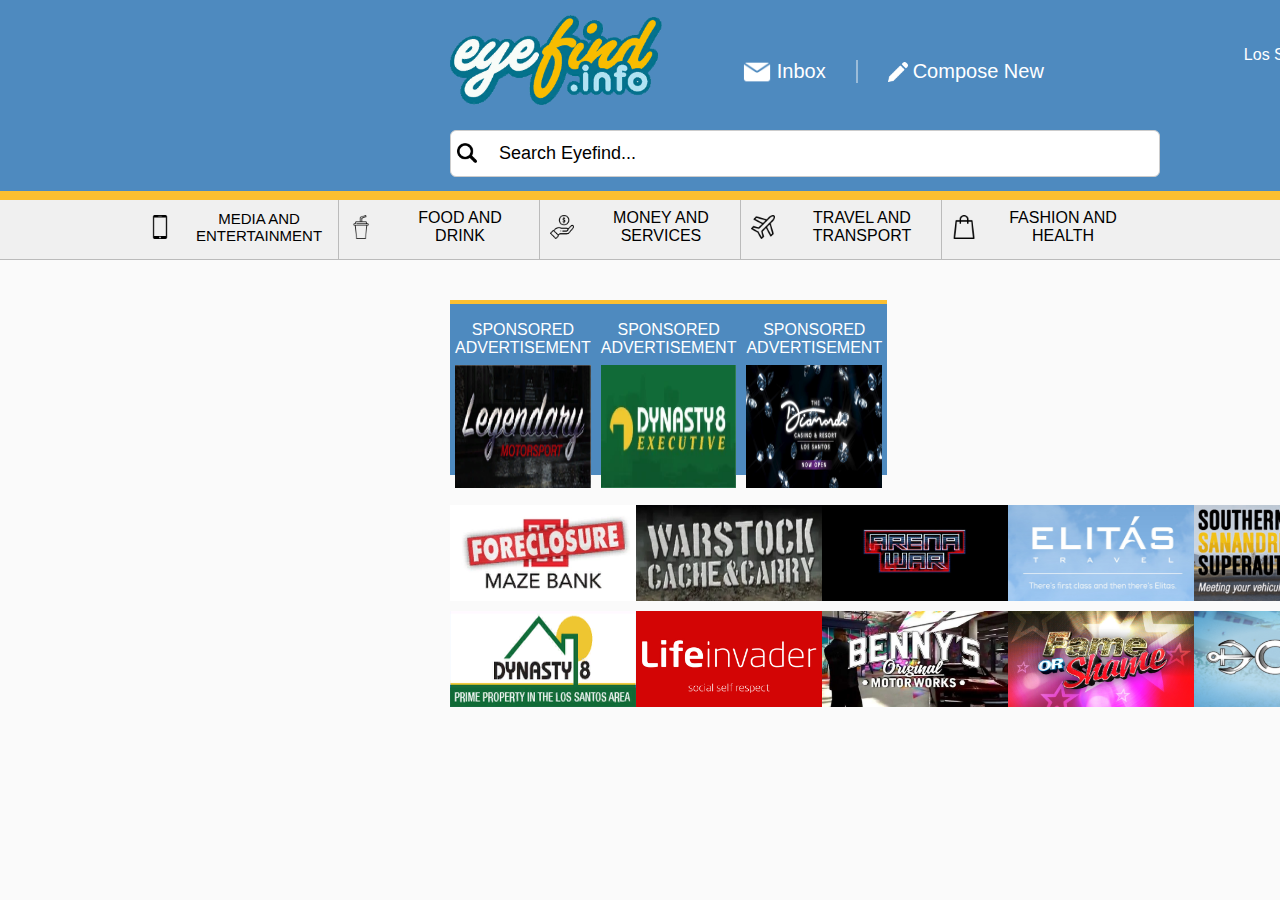
<file: index.html>
<!DOCTYPE html>
<html lang="en">

<head>
  <meta charset="UTF-8">
  <meta http-equiv="X-UA-Compatible" content="IE=edge">
  <meta name="viewport" content="width=device-width, initial-scale=1.0">
  <title>EyeFind.info</title>
  <link rel="stylesheet" href="style.css">
  <style>

  </style>

</head>

<body>
  <div class="top-section">
    <div class="logo-and-buttons">
      <a href="index.html">
        <img style="padding-top: 10px;" class="logo" src="eyefind_logo.png" alt="Logo">
      </a>
      <div class="top-buttons">
        <div class="inbox-button">
          <img class="inbox-icon" style="padding-left:80px;" src="icons/inbox_icon.png" alt="Inbox Icon">
          <a style="color:white; font-size: 20px; padding-right:30px; border-right: 2px solid #9bbcd9;"
            href="inbox.html">Inbox</a>
        </div>
        <div class="compose-button">
          <img class="compose-icon" style="padding-left:30px;" src="icons/compose_icon.png" alt="Compose Icon">
          <a style="color:white; font-size: 20px;" href="compose.html">Compose New</a>
        </div>
      </div>
      <div class="weather-info">
        <p class="location">Los Santos</p>
        <p class="temperature">25°C</p>
      </div>
      <div class="weather-icon">
        <img src="clear-sky.png" alt="Weather Icon">
      </div>
    </div>
    <div class="search-bar-container">
      <div class="search-icon">
        <img src="icons/search_icon.png" alt="Search Icon">
      </div>
      <input class="search-bar" type="text" placeholder="Search Eyefind...">
    </div>


  </div>

  </div>
  <ul>
    <li>
      <img class="icon" src="icons/media and entertainment.png" alt="Icon">
      <a style="font-size: 15px;" href="media_and_entertainment.html">MEDIA AND ENTERTAINMENT</a>
    </li>
    <li>
      <img class="icon" src="icons/food and drink.png" alt="Icon">
      <a href="food_and_drink.html.html">FOOD AND DRINK</a>
    </li>
    <li>
      <img class="icon" src="icons/money and services.png" alt="Icon">
      <a href="money_and_services.html">MONEY AND SERVICES</a>
    </li>
    <li>
      <img class="icon" src="icons/travel amd transport.png" alt="Icon">
      <a href="travel_and_transport.html">TRAVEL AND TRANSPORT</a>
    </li>
    <li style="border-right: 0px solid #bbb">
      <img class="icon" src="icons/fashion and health.png" alt="Icon">
      <a href="fashion_and_health.html">FASHION AND HEALTH</a>
    </li>
  </ul>

  <main>
    <div class="container">
      <a style="text-decoration: none;" href="#legendary_motorsport">
        <p style="color: white;">SPONSORED ADVERTISEMENT</p>
        <img style="width:300px; height:123px;" class="sponsored" src="sponsored/legendarymotorsport-net.png" alt="Ad1">
      </a>
    </div>
    <div class="container">
      <a style="text-decoration: none;" href="#dynasty8executive">
        <p style="color: white;">SPONSORED ADVERTISEMENT</p>
        <img style="width:300px; height:123px;" class="sponsored" src="sponsored/Dynasty8Executive-GTAO.png" alt="Ad2">
      </a>
    </div>
    <div class="container">
      <a style="text-decoration: none;" href="#thediamondcasino">
        <p style="color: white;">SPONSORED ADVERTISEMENT</p>
        <img style="width:300px; height:123px;" class="sponsored" src="sponsored/diamondcasino.png" alt="Ad3">
      </a>
    </div>
  </main>

  <!-- Clickable images - 2 rows and 5 columns -->
  <div class="grid">
    <!-- Row 1 -->
    <a href="#Maze-Bank-Foreclosure"><img src="recomendations/mazebank.png" alt="Maze Bank Foreclosure"></a>
    <a href="#Warstock-Cache-Carry"><img src="recomendations/warstock.png" alt="Warstock Cache & Carry"></a>
    <a href="#Arena-War"><img src="recomendations/arenawar.png" alt="Arena War"></a>
    <a href="#Elitas-Travel"><img src="recomendations/elitas.png" alt="Elitas Travel"></a>
    <a href="#Southern-SanAndreas"><img src="recomendations/ssasa.png" alt="Southern SanAndreas Superautos"></a>
  </div>
  <div class="grid" style="padding-top:10px">
    <!-- Row 2 -->
    <a href="#Dynasty-8-Properties"><img src="recomendations/dynasty8.png" alt="Dynasty8"></a>
    <a href="https://www.facebook.com"><img src="recomendations/lifeinvader.png" alt="Life Invader"></a>
    <a href="#image8"><img src="recomendations/benny.png" alt="Benny's Original Motorworks"></a>
    <a href="#image9"><img src="recomendations/fameorshame.png" alt="Fame or Shame"></a>
    <a href="#image10"><img src="recomendations/docktease.png" alt="Dock Tease"></a>
  </div>

</body>

</html>
</file>
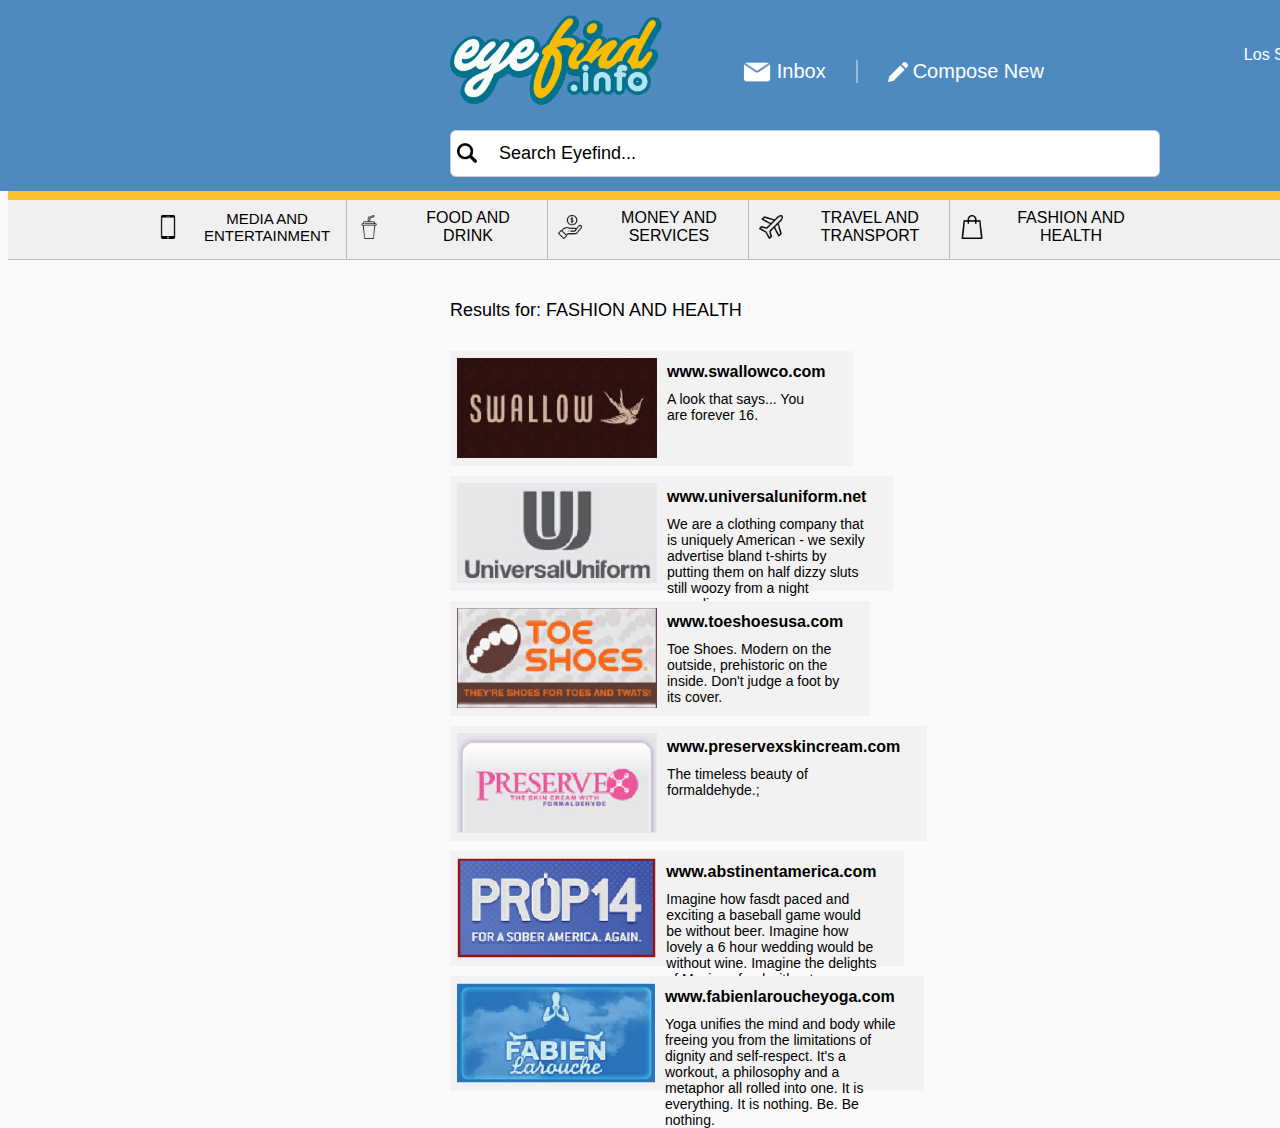
<file: fashion_and_health.html>
<!DOCTYPE html>
<html lang="en">

<head>
  <meta charset="UTF-8">
  <meta http-equiv="X-UA-Compatible" content="IE=edge">
  <meta name="viewport" content="width=device-width, initial-scale=1.0">
  <title>EyeFind.info - Food And Drink</title>
  <link rel="stylesheet" href="style1.css">
  <style>

  </style>

</head>

<body>
  <div class="top-section">
    <div class="logo-and-buttons">
      <a href="index.html">
        <img style="padding-top: 10px;" class="logo" src="eyefind_logo.png" alt="Logo">
      </a>
      <div class="top-buttons">
        <div class="inbox-button">
          <img class="inbox-icon" style="padding-left:80px;" src="icons/inbox_icon.png" alt="Inbox Icon">
          <a style="color:white; font-size: 20px; padding-right:30px; border-right: 2px solid #9bbcd9;"
            href="inbox.html">Inbox</a>
        </div>
        <div class="compose-button">
          <img class="compose-icon" style="padding-left:30px;" src="icons/compose_icon.png" alt="Compose Icon">
          <a style="color:white; font-size: 20px;" href="compose.html">Compose New</a>
        </div>
      </div>
      <div class="weather-info">
        <p class="location">Los Santos</p>
        <p class="temperature">25°C</p>
      </div>
      <div class="weather-icon">
        <img src="clear-sky.png" alt="Weather Icon">
      </div>
    </div>
    <div class="search-bar-container">
      <div class="search-icon">
        <img src="icons/search_icon.png" alt="Search Icon">
      </div>
      <input class="search-bar" type="text" placeholder="Search Eyefind...">
    </div>
  </div>

  </div>
  <ul style="margin-left:8px;">
    <li>
      <img class="icon" src="icons/media and entertainment.png" alt="Icon">
      <a style="font-size: 15px;" href="media_and_entertainment.html">MEDIA AND ENTERTAINMENT</a>
    </li>
    <li>
      <img class="icon" src="icons/food and drink.png" alt="Icon">
      <a href="food_and_drink.html">FOOD AND DRINK</a>
    </li>
    <li>
      <img class="icon" src="icons/money and services.png" alt="Icon">
      <a href="money_and_services.html">MONEY AND SERVICES</a>
    </li>
    <li>
      <img class="icon" src="icons/travel and transport.png" alt="Icon">
      <a href="travel_and_transport.html">TRAVEL AND TRANSPORT</a>
    </li>
    <li style="border-right: 0px solid #bbb">
      <img class="icon" src="icons/fashion and health.png" alt="Icon">
      <a href="fashion_and_health.html">FASHION AND HEALTH</a>
    </li>
  </ul>
  <main>
    <result>Results for: FASHION AND HEALTH</result>
    <!-- First container with image, web, and description -->
    <div style="margin-top:30px" class="container">
      <a style="text-decoration: none;" href="swallowco.html">
        <div class="img-and-info">
          <img style="width:200px; height:100px;" src="fashion/swallow.png" alt="sc">
          <div class="info">
            <web>www.swallowco.com</web>
            <desc>A look that says... You are forever 16.</desc>
          </div>
        </div>
      </a>
    </div>

    <div class="container">
      <a style="text-decoration: none;" href="universaluniform.html">
        <div class="img-and-info">
          <img style="width:200px; height:100px;" src="fashion/universal.png" alt="uu">
          <div class="info">
            <web>www.universaluniform.net</web>
            <desc>We are a clothing company that is uniquely American - we sexily advertise bland t-shirts by putting
              them on half dizzy sluts still woozy from a night pounding.</desc>
          </div>
        </div>
      </a>
    </div>

    <div class="container">
      <a style="text-decoration: none;" href="toeshoes.html">
        <div class="img-and-info">
          <img style="width:200px; height:100px;" src="fashion/toeshoes.png" alt="ts">
          <div class="info">
            <web>www.toeshoesusa.com</web>
            <desc>Toe Shoes. Modern on the outside, prehistoric on the inside. Don't judge a foot by its cover.</desc>
          </div>
        </div>
      </a>
    </div>

    <div class="container">
      <a style="text-decoration: none;" href="preservexskincream.html">
        <div class="img-and-info">
          <img style="width:200px; height:100px;" src="fashion/preserve.png" alt="pxsc">
          <div class="info">
            <web>www.preservexskincream.com</web>
            <desc>The timeless beauty of formaldehyde.;</desc>
          </div>
        </div>
      </a>
    </div>

    <div class="container">
      <a style="text-decoration: none;" href="abstinentamerica.html">
        <div class="img-and-info">
          <img style="width:200px; height:100px;" src="fashion/abstinent.png" alt="aa">
          <div class="info">
            <web>www.abstinentamerica.com</web>
            <desc>Imagine how fasdt paced and exciting a baseball game would be without beer.
              Imagine how lovely a 6 hour wedding would be without wine.
              Imagine the delights of Mexican food without Margaritas.</desc>
          </div>
        </div>
      </a>
    </div>

    <div class="container">
      <a style="text-decoration: none;" href="fabienlaroucheyoga.html">
        <div class="img-and-info">
          <img style="width:200px; height:100px;" src="fashion/fabien.png" alt="flry">
          <div class="info">
            <web>www.fabienlaroucheyoga.com</web>
            <desc>Yoga unifies the mind and body while freeing you from the limitations of dignity and self-respect.
              It's a workout, a philosophy and a metaphor all rolled into one. It is everything. It is nothing. Be. Be
              nothing.</desc>
          </div>
        </div>
      </a>
    </div>
  </main>
</body>
<footer>
  &nbsp;
</footer>

</html>
</file>
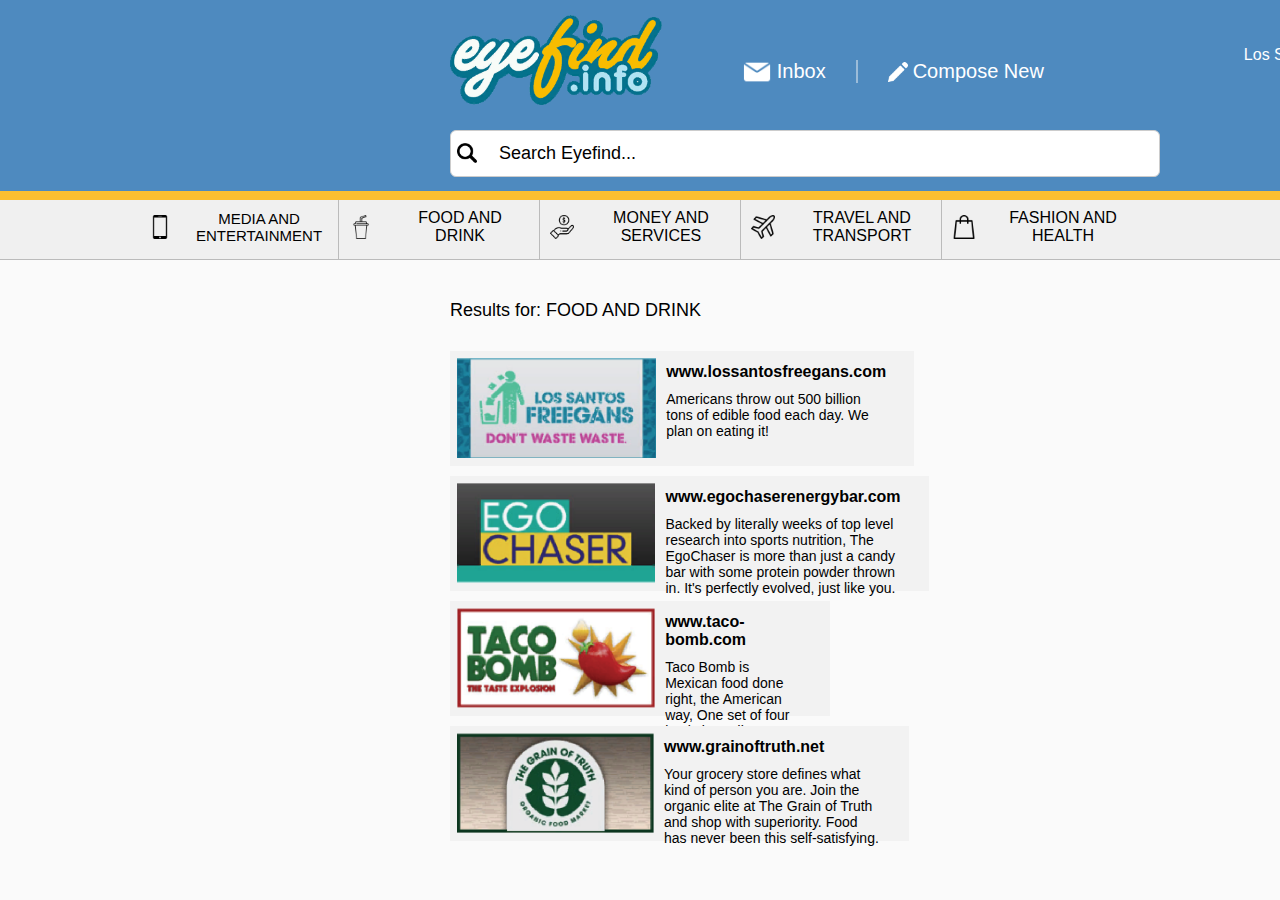
<file: food_and_drink.html>
<!DOCTYPE html>
<html lang="en">

<head>
  <meta charset="UTF-8">
  <meta http-equiv="X-UA-Compatible" content="IE=edge">
  <meta name="viewport" content="width=device-width, initial-scale=1.0">
  <title>EyeFind.info - Food And Drink</title>
  <link rel="stylesheet" href="style1.css">
  <style>

  </style>

</head>

<body>
  <div class="top-section">
    <div class="logo-and-buttons">
      <a href="index.html">
        <img style="padding-top: 10px;" class="logo" src="eyefind_logo.png" alt="Logo">
      </a>
      <div class="top-buttons">
        <div class="inbox-button">
          <img class="inbox-icon" style="padding-left:80px;" src="icons/inbox_icon.png" alt="Inbox Icon">
          <a style="color:white; font-size: 20px; padding-right:30px; border-right: 2px solid #9bbcd9;"
            href="inbox.html">Inbox</a>
        </div>
        <div class="compose-button">
          <img class="compose-icon" style="padding-left:30px;" src="icons/compose_icon.png" alt="Compose Icon">
          <a style="color:white; font-size: 20px;" href="compose.html">Compose New</a>
        </div>
      </div>
      <div class="weather-info">
        <p class="location">Los Santos</p>
        <p class="temperature">25°C</p>
      </div>
      <div class="weather-icon">
        <img src="clear-sky.png" alt="Weather Icon">
      </div>
    </div>
    <div class="search-bar-container">
      <div class="search-icon">
        <img src="icons/search_icon.png" alt="Search Icon">
      </div>
      <input class="search-bar" type="text" placeholder="Search Eyefind...">
    </div>
  </div>

  </div>
  <ul style="margin-left:0px;">
    <li>
      <img class="icon" src="icons/media and entertainment.png" alt="Icon">
      <a style="font-size: 15px;" href="media_and_entertainment.html">MEDIA AND ENTERTAINMENT</a>
    </li>
    <li>
      <img class="icon" src="icons/food and drink.png" alt="Icon">
      <a href="food_and_drink.html">FOOD AND DRINK</a>
    </li>
    <li>
      <img class="icon" src="icons/money and services.png" alt="Icon">
      <a href="money_and_services.html">MONEY AND SERVICES</a>
    </li>
    <li>
      <img class="icon" src="icons/travel and transport.png" alt="Icon">
      <a href="travel_and_transport.html">TRAVEL AND TRANSPORT</a>
    </li>
    <li style="border-right: 0px solid #bbb">
      <img class="icon" src="icons/fashion and health.png" alt="Icon">
      <a href="fashion_and_health.html">FASHION AND HEALTH</a>
    </li>
  </ul>
  <main>
    <result>Results for: FOOD AND DRINK</result>
    <!-- First container with image, web, and description -->
    <div style="margin-top:30px" class="container">
      <a style="text-decoration: none;" href="los_santos_freegans.html">
        <div class="img-and-info">
          <img style="width:200px; height:100px;" src="food/lsfg.png" alt="lsfg">
          <div class="info">
            <web>www.lossantosfreegans.com</web>
            <desc>Americans throw out 500 billion tons of edible food each day. We plan on eating it!</desc>
          </div>
        </div>
      </a>
    </div>

    <div class="container">
      <a style="text-decoration: none;" href="ego_chaser_energy_bar.html">
        <div class="img-and-info">
          <img style="width:200px; height:100px;" src="food/egochaser.png" alt="eceb">
          <div class="info">
            <web>www.egochaserenergybar.com</web>
            <desc>Backed by literally weeks of top level research into sports nutrition, The EgoChaser is more than just a candy bar with some protein powder thrown in. It's perfectly evolved, just like you.</desc>
          </div>
        </div>
      </a>
    </div>

    <div class="container">
      <a style="text-decoration: none;" href="taco_bomb.html">
        <div class="img-and-info">
          <img style="width:200px; height:100px;" src="food/tacobomb.png" alt="tb">
          <div class="info">
            <web>www.taco-bomb.com</web>
            <desc>Taco Bomb is Mexican food done right, the American way, One set of four basic ingredients offered in a hunfred different formats, smothered in cheese.</desc>
          </div>
        </div>
      </a>
    </div>

    <div class="container">
      <a style="text-decoration: none;" href="grain_of_truth.html">
        <div class="img-and-info">
          <img style="width:255px; height:100px;" src="food/grainoftruth.png" alt="got">
          <div class="info">
            <web>www.grainoftruth.net</web>
            <desc>Your grocery store defines what kind of person you are. Join the organic elite at The Grain of Truth and shop with superiority. Food has never been this self-satisfying.</desc>
          </div>
        </div>
      </a>
    </div>
  </main>
</body>
<footer>
  &nbsp;
</footer>
</html>
</file>
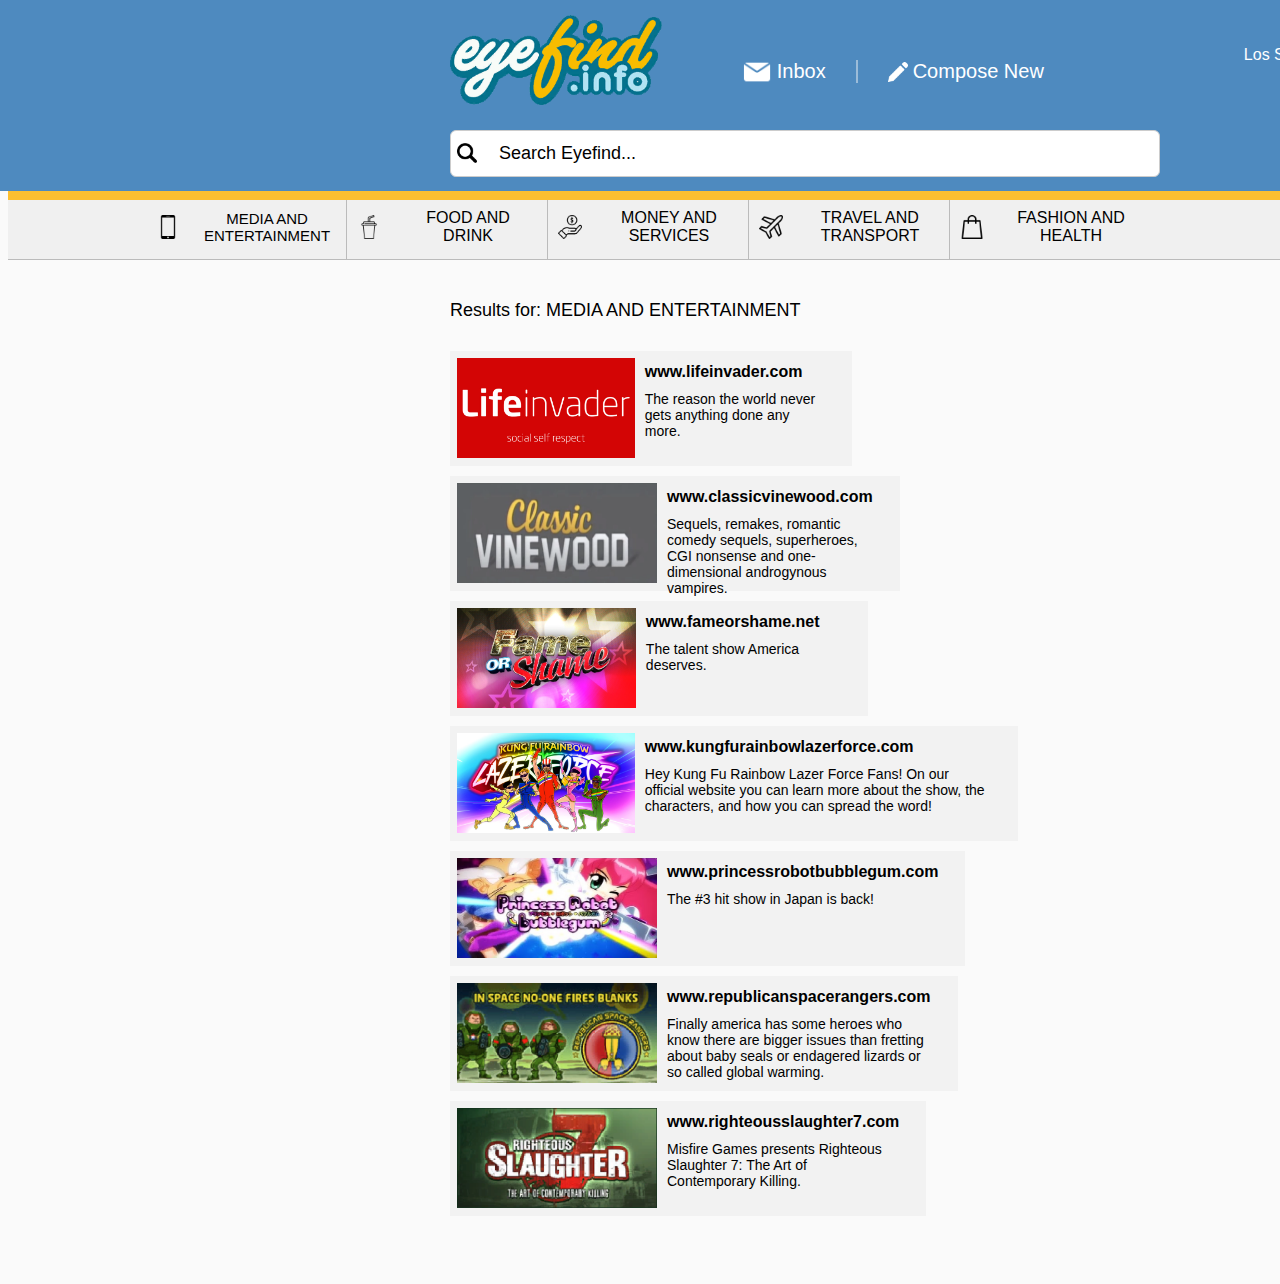
<file: media_and_entertainment.html>
<!DOCTYPE html>
<html lang="en">

<head>
  <meta charset="UTF-8">
  <meta http-equiv="X-UA-Compatible" content="IE=edge">
  <meta name="viewport" content="width=device-width, initial-scale=1.0">
  <title>EyeFind.info</title>
  <link rel="stylesheet" href="style1.css">
  <style>

  </style>

</head>

<body>
  <div class="top-section">
    <div class="logo-and-buttons">
      <a href="index.html">
        <img style="padding-top: 10px;" class="logo" src="eyefind_logo.png" alt="Logo">
      </a>
      <div class="top-buttons">
        <div class="inbox-button">
          <img class="inbox-icon" style="padding-left:80px;" src="icons/inbox_icon.png" alt="Inbox Icon">
          <a style="color:white; font-size: 20px; padding-right:30px; border-right: 2px solid #9bbcd9;"
            href="inbox.html">Inbox</a>
        </div>
        <div class="compose-button">
          <img class="compose-icon" style="padding-left:30px;" src="icons/compose_icon.png" alt="Compose Icon">
          <a style="color:white; font-size: 20px;" href="compose.html">Compose New</a>
        </div>
      </div>
      <div class="weather-info">
        <p class="location">Los Santos</p>
        <p class="temperature">25°C</p>
      </div>
      <div class="weather-icon">
        <img src="clear-sky.png" alt="Weather Icon">
      </div>
    </div>
    <div class="search-bar-container">
      <div class="search-icon">
        <img src="icons/search_icon.png" alt="Search Icon">
      </div>
      <input class="search-bar" type="text" placeholder="Search Eyefind...">
    </div>
  </div>

  </div>
  <ul>
    <li>
      <img class="icon" src="icons/media and entertainment.png" alt="Icon">
      <a style="font-size: 15px;" href="media_and_entertainment.html">MEDIA AND ENTERTAINMENT</a>
    </li>
    <li>
      <img class="icon" src="icons/food and drink.png" alt="Icon">
      <a href="food_and_drink.html">FOOD AND DRINK</a>
    </li>
    <li>
      <img class="icon" src="icons/money and services.png" alt="Icon">
      <a href="money_and_services.html">MONEY AND SERVICES</a>
    </li>
    <li>
      <img class="icon" src="icons/travel amd transport.png" alt="Icon">
      <a href="travel_and_transport.html">TRAVEL AND TRANSPORT</a>
    </li>
    <li style="border-right: 0px solid #bbb">
      <img class="icon" src="icons/fashion and health.png" alt="Icon">
      <a href="#ashion_and_health.html">FASHION AND HEALTH</a>
    </li>
  </ul>
  <main>
    <result>Results for: MEDIA AND ENTERTAINMENT</result>
    <!-- First container with image, web, and description -->
    <div style="margin-top:30px" class="container">
      <a style="text-decoration: none;" href="life_invader.html">
        <div class="img-and-info">
          <img style="width:200px; height:100px;" src="recomendations/lifeinvader.png" alt="li">
          <div class="info">
            <web>www.lifeinvader.com</web>
            <desc>The reason the world never gets anything done any more.</desc>
          </div>
        </div>
      </a>
    </div>

    <div class="container">
      <a style="text-decoration: none;" href="classic_vinewood.html">
        <div class="img-and-info">
          <img style="width:200px; height:100px;" src="media/classicvinewood.png" alt="cv">
          <div class="info">
            <web>www.classicvinewood.com</web>
            <desc>Sequels, remakes, romantic comedy sequels, superheroes, CGI nonsense and one-dimensional androgynous vampires.</desc>
          </div>
        </div>
      </a>
    </div>

    <div class="container">
      <a style="text-decoration: none;" href="fame_or_shame.html">
        <div class="img-and-info">
          <img style="width:200px; height:100px;" src="media/fameorshame.png" alt="cv">
          <div class="info">
            <web>www.fameorshame.net</web>
            <desc>The talent show America deserves.</desc>
          </div>
        </div>
      </a>
    </div>

    <div class="container">
      <a style="text-decoration: none;" href="lazerforce.html">
        <div class="img-and-info">
          <img style="width:255px; height:100px;" src="media/lazerforce.png" alt="lf">
          <div class="info">
            <web>www.kungfurainbowlazerforce.com</web>
            <desc>Hey Kung Fu Rainbow Lazer Force Fans! On our official website you can learn more about the show, the characters, and how you can spread the word!</desc>
          </div>
        </div>
      </a>
    </div>

    <div class="container">
      <a style="text-decoration: none;" href="princessrobotbubblegum.html">
        <div class="img-and-info">
          <img style="width:200px; height:100px;" src="media/prbbg.png" alt="prbbg">
          <div class="info">
            <web>www.princessrobotbubblegum.com</web>
            <desc>The #3 hit show in Japan is back!</desc>
          </div>
        </div>
      </a>
    </div>

    <div class="container">
      <a style="text-decoration: none;" href="republicanspacerangers.html">
        <div class="img-and-info">
          <img style="width:200px; height:100px;" src="media/rsr.png" alt="rsr">
          <div class="info">
            <web>www.republicanspacerangers.com</web>
            <desc>Finally america has some heroes who know there are bigger issues than fretting about baby seals or endagered lizards or so called global warming.</desc>
          </div>
        </div>
      </a>
    </div>

    <div class="container" style="margin-bottom:50px;">
      <a style="text-decoration: none;" href="righetousslaughter7.html">
        <div class="img-and-info">
          <img style="width:200px; height:100px;" src="media/righteous_slaughter.png" alt="rs7">
          <div class="info">
            <web>www.righteousslaughter7.com</web>
            <desc>Misfire Games presents Righteous Slaughter 7: The Art of Contemporary Killing.</desc>
          </div>
        </div>
      </a>
    </div>
  </main>
</body>
<footer>
  &nbsp;
</footer>
</html>
</file>
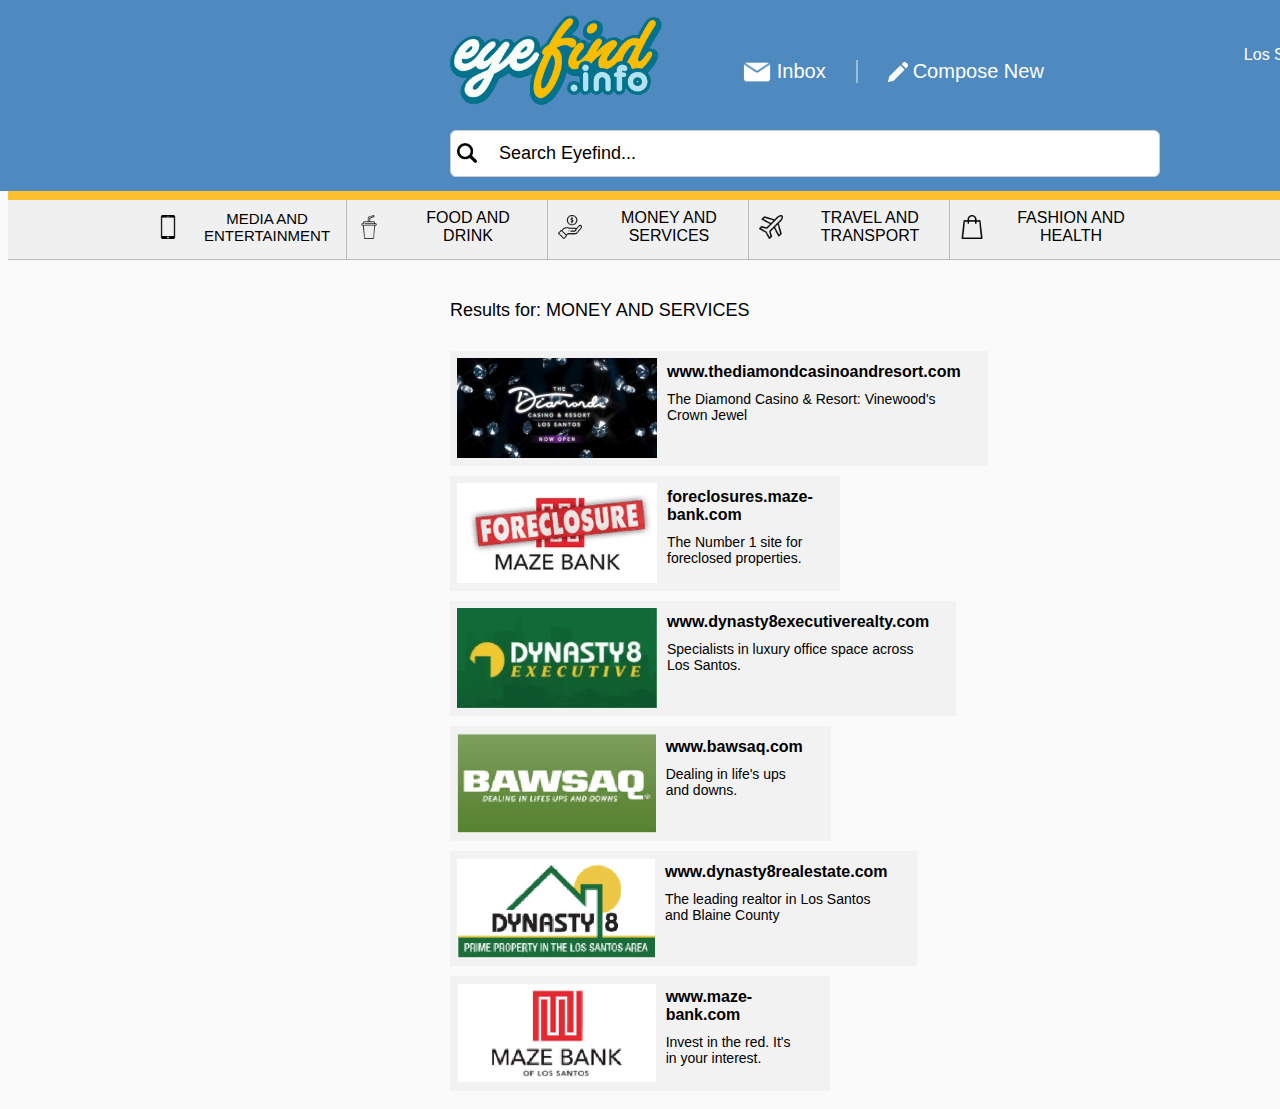
<file: money_and_services.html>
<!DOCTYPE html>
<html lang="en">

<head>
  <meta charset="UTF-8">
  <meta http-equiv="X-UA-Compatible" content="IE=edge">
  <meta name="viewport" content="width=device-width, initial-scale=1.0">
  <title>EyeFind.info - Food And Drink</title>
  <link rel="stylesheet" href="style1.css">
  <style>

  </style>

</head>

<body>
  <div class="top-section">
    <div class="logo-and-buttons">
      <a href="index.html">
        <img style="padding-top: 10px;" class="logo" src="eyefind_logo.png" alt="Logo">
      </a>
      <div class="top-buttons">
        <div class="inbox-button">
          <img class="inbox-icon" style="padding-left:80px;" src="icons/inbox_icon.png" alt="Inbox Icon">
          <a style="color:white; font-size: 20px; padding-right:30px; border-right: 2px solid #9bbcd9;"
            href="inbox.html">Inbox</a>
        </div>
        <div class="compose-button">
          <img class="compose-icon" style="padding-left:30px;" src="icons/compose_icon.png" alt="Compose Icon">
          <a style="color:white; font-size: 20px;" href="compose.html">Compose New</a>
        </div>
      </div>
      <div class="weather-info">
        <p class="location">Los Santos</p>
        <p class="temperature">25°C</p>
      </div>
      <div class="weather-icon">
        <img src="clear-sky.png" alt="Weather Icon">
      </div>
    </div>
    <div class="search-bar-container">
      <div class="search-icon">
        <img src="icons/search_icon.png" alt="Search Icon">
      </div>
      <input class="search-bar" type="text" placeholder="Search Eyefind...">
    </div>
  </div>

  </div>
  <ul style="margin-left:8px;">
    <li>
      <img class="icon" src="icons/media and entertainment.png" alt="Icon">
      <a style="font-size: 15px;" href="media_and_entertainment.html">MEDIA AND ENTERTAINMENT</a>
    </li>
    <li>
      <img class="icon" src="icons/food and drink.png" alt="Icon">
      <a href="food_and_drink.html">FOOD AND DRINK</a>
    </li>
    <li>
      <img class="icon" src="icons/money and services.png" alt="Icon">
      <a href="money_and_services.html">MONEY AND SERVICES</a>
    </li>
    <li>
      <img class="icon" src="icons/travel and transport.png" alt="Icon">
      <a href="travel_and_transport.html">TRAVEL AND TRANSPORT</a>
    </li>
    <li style="border-right: 0px solid #bbb">
      <img class="icon" src="icons/fashion and health.png" alt="Icon">
      <a href="fashion_and_health.html">FASHION AND HEALTH</a>
    </li>
  </ul>
  <main>
    <result>Results for: MONEY AND SERVICES</result>
    <!-- First container with image, web, and description -->
    <div style="margin-top:30px" class="container">
      <a style="text-decoration: none;" href="thediamondcasino.html">
        <div class="img-and-info">
          <img style="width:200px; height:100px;" src="sponsored/diamondcasino.png" alt="tdc">
          <div class="info">
            <web>www.thediamondcasinoandresort.com</web>
            <desc>The Diamond Casino & Resort: Vinewood's Crown Jewel</desc>
          </div>
        </div>
      </a>
    </div>

    <div class="container">
      <a style="text-decoration: none;" href="mazebankforeclosure.html">
        <div class="img-and-info">
          <img style="width:200px; height:100px;" src="recomendations/mazebank.png" alt="mbf">
          <div class="info">
            <web>foreclosures.maze-bank.com</web>
            <desc>The Number 1 site for foreclosed properties.</desc>
          </div>
        </div>
      </a>
    </div>

    <div class="container">
      <a style="text-decoration: none;" href="dynasty8executiverealty.html">
        <div class="img-and-info">
          <img style="width:200px; height:100px;" src="sponsored/Dynasty8Executive-GTAO.png" alt="d8e">
          <div class="info">
            <web>www.dynasty8executiverealty.com</web>
            <desc>Specialists in luxury office space across Los Santos.</desc>
          </div>
        </div>
      </a>
    </div>

    <div class="container">
      <a style="text-decoration: none;" href="bawsaq.html">
        <div class="img-and-info">
          <img style="width:200px; height:100px;" src="money/bawsaq.png" alt="bsq">
          <div class="info">
            <web>www.bawsaq.com</web>
            <desc>Dealing in life's ups and downs.</desc>
          </div>
        </div>
      </a>
    </div>

    <div class="container">
      <a style="text-decoration: none;" href="dynasty8realestate.html">
        <div class="img-and-info">
          <img style="width:200px; height:100px;" src="money/dynasty8realestate.png" alt="d8re">
          <div class="info">
            <web>www.dynasty8realestate.com</web>
            <desc>The leading realtor in Los Santos and Blaine County</desc>
          </div>
        </div>
      </a>
    </div>

    <div class="container">
      <a style="text-decoration: none;" href="mazebank.html">
        <div class="img-and-info">
          <img style="width:200px; height:100px;" src="money/mazebank.png" alt="mb">
          <div class="info">
            <web>www.maze-bank.com</web>
            <desc>Invest in the red. It's in your interest.</desc>
          </div>
        </div>
      </a>
    </div>
  </main>
</body>
<footer>
  &nbsp;
</footer>
</html>
</file>
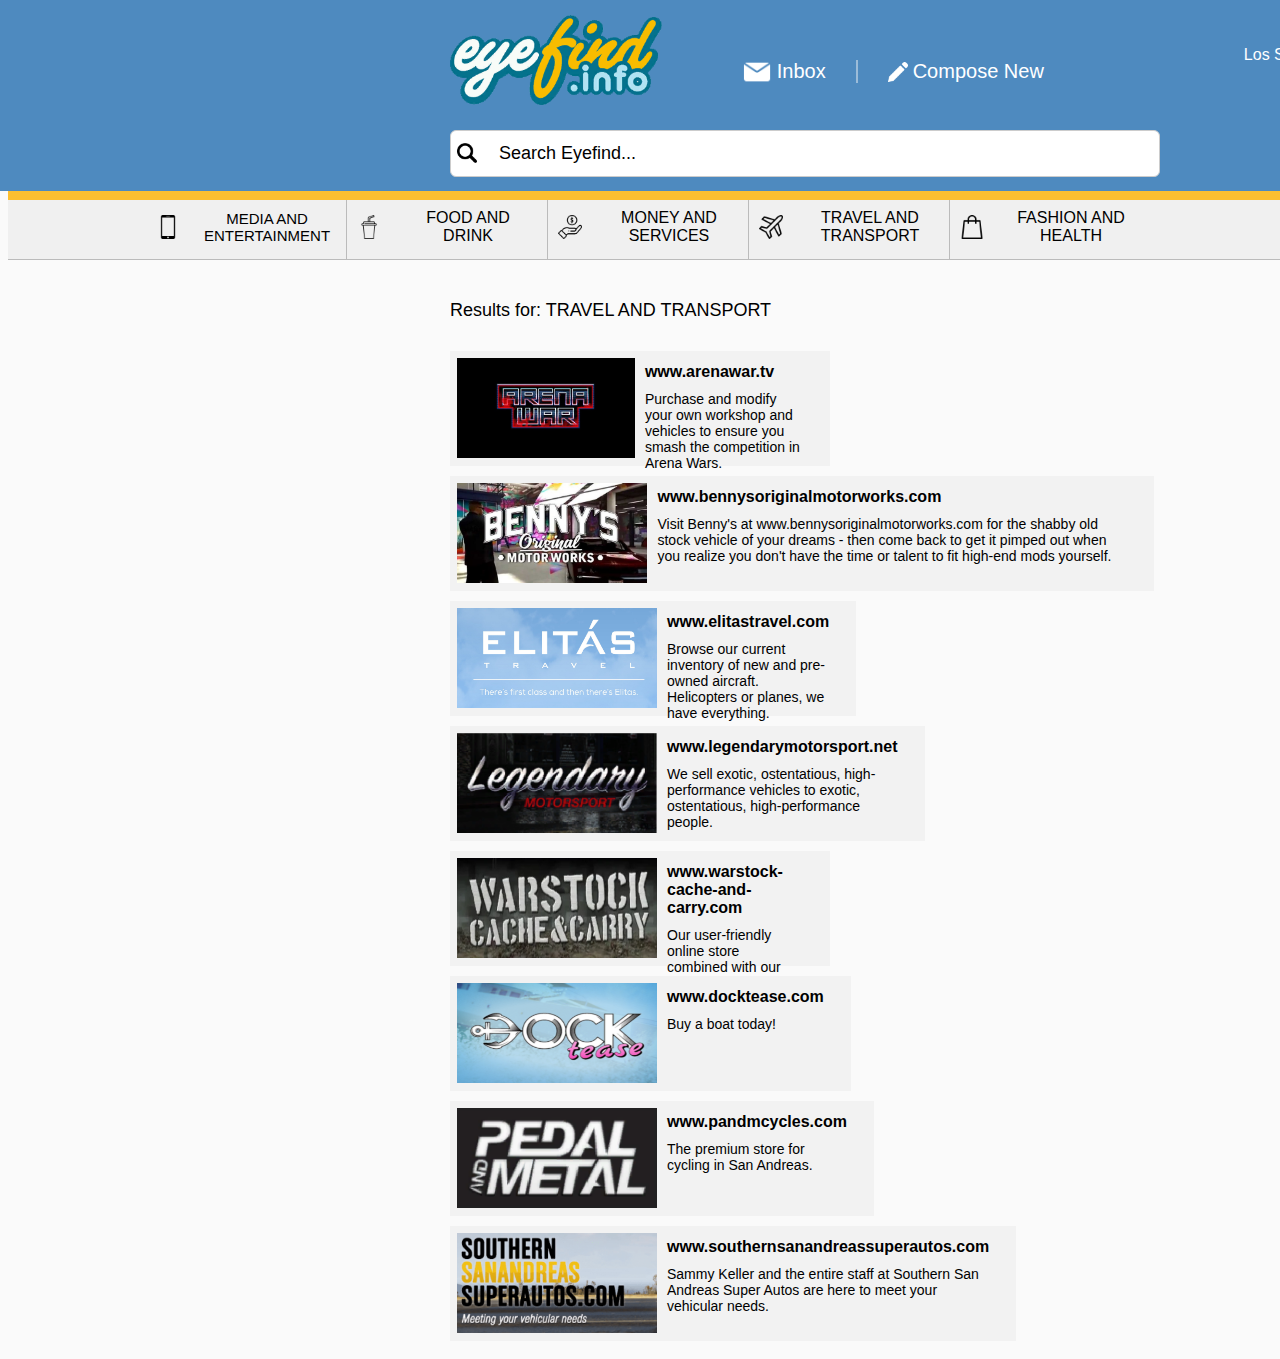
<file: travel_and_transport.html>
<!DOCTYPE html>
<html lang="en">

<head>
  <meta charset="UTF-8">
  <meta http-equiv="X-UA-Compatible" content="IE=edge">
  <meta name="viewport" content="width=device-width, initial-scale=1.0">
  <title>EyeFind.info - Food And Drink</title>
  <link rel="stylesheet" href="style1.css">
  <style>

  </style>

</head>

<body>
  <div class="top-section">
    <div class="logo-and-buttons">
      <a href="index.html">
        <img style="padding-top: 10px;" class="logo" src="eyefind_logo.png" alt="Logo">
      </a>
      <div class="top-buttons">
        <div class="inbox-button">
          <img class="inbox-icon" style="padding-left:80px;" src="icons/inbox_icon.png" alt="Inbox Icon">
          <a style="color:white; font-size: 20px; padding-right:30px; border-right: 2px solid #9bbcd9;"
            href="inbox.html">Inbox</a>
        </div>
        <div class="compose-button">
          <img class="compose-icon" style="padding-left:30px;" src="icons/compose_icon.png" alt="Compose Icon">
          <a style="color:white; font-size: 20px;" href="compose.html">Compose New</a>
        </div>
      </div>
      <div class="weather-info">
        <p class="location">Los Santos</p>
        <p class="temperature">25°C</p>
      </div>
      <div class="weather-icon">
        <img src="clear-sky.png" alt="Weather Icon">
      </div>
    </div>
    <div class="search-bar-container">
      <div class="search-icon">
        <img src="icons/search_icon.png" alt="Search Icon">
      </div>
      <input class="search-bar" type="text" placeholder="Search Eyefind...">
    </div>
  </div>

  </div>
  <ul style="margin-left:8px;">
    <li>
      <img class="icon" src="icons/media and entertainment.png" alt="Icon">
      <a style="font-size: 15px;" href="media_and_entertainment.html">MEDIA AND ENTERTAINMENT</a>
    </li>
    <li>
      <img class="icon" src="icons/food and drink.png" alt="Icon">
      <a href="food_and_drink.html">FOOD AND DRINK</a>
    </li>
    <li>
      <img class="icon" src="icons/money and services.png" alt="Icon">
      <a href="money_and_services.html">MONEY AND SERVICES</a>
    </li>
    <li>
      <img class="icon" src="icons/travel and transport.png" alt="Icon">
      <a href="travel_and_transport.html">TRAVEL AND TRANSPORT</a>
    </li>
    <li style="border-right: 0px solid #bbb">
      <img class="icon" src="icons/fashion and health.png" alt="Icon">
      <a href="fashion_and_health.html">FASHION AND HEALTH</a>
    </li>
  </ul>
  <main>
    <result>Results for: TRAVEL AND TRANSPORT</result>
    <!-- First container with image, web, and description -->
    <div style="margin-top:30px" class="container">
      <a style="text-decoration: none;" href="arenawar.html">
        <div class="img-and-info">
          <img style="width:200px; height:100px;" src="recomendations/arenawar.png" alt="aw">
          <div class="info">
            <web>www.arenawar.tv</web>
            <desc>Purchase and modify your own workshop and vehicles to ensure you smash the competition in Arena Wars.</desc>
          </div>
        </div>
      </a>
    </div>

    <div class="container">
      <a style="text-decoration: none;" href="bennysmotorworks.html">
        <div class="img-and-info">
          <img style="width:376px; height:100px;" src="recomendations/benny.png" alt="bomw">
          <div class="info">
            <web>www.bennysoriginalmotorworks.com</web>
            <desc>Visit Benny's at www.bennysoriginalmotorworks.com for the shabby old stock vehicle of your dreams - then come back to get it pimped out when you realize you don't have the time or talent to fit high-end mods yourself.</desc>
          </div>
        </div>
      </a>
    </div>

    <div class="container">
      <a style="text-decoration: none;" href="elitastravel.html">
        <div class="img-and-info">
          <img style="width:200px; height:100px;" src="recomendations/elitas.png" alt="et">
          <div class="info">
            <web>www.elitastravel.com</web>
            <desc>Browse our current inventory of new and pre-owned aircraft. Helicopters or planes, we have everything.</desc>
          </div>
        </div>
      </a>
    </div>

    <div class="container">
      <a style="text-decoration: none;" href="legendarymotorsport.html">
        <div class="img-and-info">
          <img style="width:200px; height:100px;" src="sponsored/legendarymotorsport-net.png" alt="lms">
          <div class="info">
            <web>www.legendarymotorsport.net</web>
            <desc>We sell exotic, ostentatious, high-performance vehicles to exotic, ostentatious, high-performance people.</desc>
          </div>
        </div>
      </a>
    </div>

    <div class="container">
      <a style="text-decoration: none;" href="warstockcacheandcarry.html">
        <div class="img-and-info">
          <img style="width:200px; height:100px;" src="recomendations/warstock.png" alt="wcc">
          <div class="info">
            <web>www.warstock-cache-and-carry.com</web>
            <desc>Our user-friendly online store combined with our 'deliver-anywhere' service has made us the number one armored vehicle dealer in the Los Santos area.</desc>
          </div>
        </div>
      </a>
    </div>

    <div class="container">
      <a style="text-decoration: none;" href="docktease.html">
        <div class="img-and-info">
          <img style="width:200px; height:100px;" src="recomendations/docktease.png" alt="dt">
          <div class="info">
            <web>www.docktease.com</web>
            <desc>Buy a boat today!</desc>
          </div>
        </div>
      </a>
    </div>

      <div class="container">
      <a style="text-decoration: none;" href="pandmcycles.html">
        <div class="img-and-info">
          <img style="width:200px; height:100px;" src="recomendations/pandmcycles.png" alt="pandmc">
          <div class="info">
            <web>www.pandmcycles.com</web>
            <desc>The premium store for cycling in San Andreas.</desc>
          </div>
        </div>
      </a>
      </div>

      <div class="container">
      <a style="text-decoration: none;" href="southernsanandreas.html">
        <div class="img-and-info">
          <img style="width:200px; height:100px;" src="recomendations/ssasa.png" alt="mb">
          <div class="info">
            <web>www.southernsanandreassuperautos.com</web>
            <desc>Sammy Keller and the entire staff at Southern San Andreas Super Autos are here to meet your vehicular needs.</desc>
          </div>
        </div>
      </a>
      </div>
  </main>
</body>
<footer>
  &nbsp;
</footer>
</html>
</file>
<file: style.css>
body {
      margin: 0;
      font-family: Arial, Helvetica, sans-serif;
      background: #fafafa;
    }

    main {
      display: flex;
      justify-content: space-between;
      padding-top: 300px;
      padding-left: 450px;
      padding-right: 450px;
    }

    h1 {
      text-align: center;
    }


    /* Top section with logo and search bar */
    .top-section {
      display: flex;
      flex-direction: column;
      align-items: flex-start;
      /* Align the content to the left */
      justify-content: center;
      background-color: #4e8abf;
      height: 181px;
      padding-left: 450px;
      /* Add left padding */
      padding-bottom: 10px;
      /* Adjust the height as needed */
      z-index: 100;
      position: fixed;
      width: 100%;
      top: 0;

    }


    .sponsored {
      position: relative;
      max-width: 100%;
      height: auto;
      margin-top: -8px;
    }

    .container {
      text-align: center;
      padding: 5px;
      background-color: #4e8abf;
      max-width: 400px;
      height: 165px;
      position: relative;
    }

    .container::before {
      content: "";
      position: absolute;
      top: 0;
      left: 0;
      height: 4px;
      width: 100%;
      background-color: #fcbf30;
      /* Orange line color */
    }

    .logo {
      height: 90px;
      padding-bottom: 30px;
      /* Adjust the height of the logo as needed */
    }

    .search-bar-container {
      display: flex;
      align-items: center;
      background-color: white;
      /* Set the background to white */
      border: 1px solid #ccc;
      border-radius: 6px;
      margin-top: -9px;
      /* Add margin to separate from the logo */
    }

    .search-bar {
      width: 652px;
      height: 29px;
      font-size: large;
      /* Adjust the width of the search bar as needed */
      padding: 8px;
      border: none;
      background-color: transparent;
      /* Set the background to transparent */
    }

    .search-icon {
      margin-right: 8px;
      height: -15px;
      /* Fixed height for the icon container */
      width: 32px;
      /* Fixed width for the icon container */
      background-color: white;
      /* Set the background to white */
      display: flex;
      justify-content: center;
      align-items: center;
    }

    .search-icon img {
      height: 20px;
      /* Adjust the height of the icon image */
      width: 20px;
      /* Adjust the width of the icon image */
    }

    ::placeholder {
      color: black;
    }

    /* Navigation bar */
    ul {
      list-style-type: none;
      padding-bottom: 0px;
      padding-left: 0px;
      padding-right: 0px;
      padding-top: 5px;
      margin: 0;
      overflow: hidden;
      background-color: #f0f0f0;
      position: fixed;
      top: 190px;
      /* Adjust this value to align the navigation bar below the top section */
      width: 100%;
      display: flex;
      justify-content: center;
      border-bottom: 1px solid #bbb;
      z-index: 10;
    }

    ul::before {
      content: '';
      display: block;
      height: 10px;
      width: 100%;
      background-color: #fcbf30;
      position: absolute;
      top: 0;
      left: 0;
      z-index: 2;
    }

    li {
      border-right: 1px solid #bbb;
      display: flex;
      align-items: center;
      width: 200px;
      position: relative;
      z-index: 1;
    }

    li img {
      margin-right: 8px;
      height: 24px;
      width: 24px;
    }

    li a {
      display: block;
      color: #000000;
      text-align: center;
      padding: 14px 16px;
      text-decoration: none;
      white-space: normal;
    }

    li a:hover:not(.active) {
      background-color: #d4d4d4;
    }

    li:hover {
      background-color: #d4d4d4;
    }

    li:hover img.icon {
      filter: brightness(0.6);
      /* Add filter to the icon to make it slightly darker on hover */
    }
    img.icon {
      padding-left: 10px;
    }

    .top-section {
      display: flex;
      flex-direction: column;
      align-items: flex-start;
      justify-content: center;
      background-color: #4e8abf;
      height: 181px;
      padding-left: 450px;
      /* Add left padding */
      padding-bottom: 10px;
      /* Adjust the height as needed */
    }

    .logo {
      height: 90px;
      padding-bottom: 30px;
      /* Adjust the height of the logo as needed */
    }

    .logo-and-buttons {
      display: flex;
      align-items: center;
    }

    .top-buttons {
      display: flex;
      align-items: center;
      justify-content: flex-end;
      /* Align the buttons to the right */
      flex-grow: 1;
      /* Allow the buttons to occupy remaining space */
    }

    .top-buttons a {
      color: #000;
      text-decoration: none;
      margin-left: 5px;
    }

    .inbox-button,
    .compose-button {
      display: flex;
      align-items: center;
    }


    .compose-button::before {
      margin-left: 10px;
      margin-right: 0;
    }

    .inbox-icon {
      height: 30px;
    }

    .compose-icon {
      height: 20px;
    }



    .grid {
      display: flex;
      justify-content: space-between;
      padding-top: 30px;
      padding-left: 450px;
      padding-right: 450px;
      font-size: 0px;
    }

    .grid img {
      width: 186px;
      height: 96px;
      padding: 0;
      /* Remove padding */
      margin: 0;
      /* Remove margin */
      box-sizing: border-box;
      /* Include border in the total width and height */
    }

    .weather-info {
      text-align: right;
      margin-left: 200px;
      padding-right: 20px;
      border-right: 2px solid #9bbcd9;
      color: white;
    }

    .weather-icon img {
      height: 70px;
      margin-left: 20px;
    }

    .rec {
      margin-bottom: 1px;
      position: relative;
      border: 2px solid transparent;
      box-sizing: border-box;
    }

    .rec:hover {
      border: 2px solid #4e8abf;
    }
</file>
<file: style1.css>
body {
      margin: 0;
      font-family: Arial, Helvetica, sans-serif;
      background: #fafafa;
    }

    main {
      padding-top: 300px;
      /* Adjust as needed */
      padding-left: 450px;
      padding-right: 450px;
      display: flex;
      flex-wrap: wrap;
      justify-content: space-between;
    }

    h1 {
      text-align: center;
    }

    /* Top section with logo and search bar */
    .top-section {
      display: flex;
      flex-direction: column;
      align-items: flex-start;
      /* Align the content to the left */
      justify-content: center;
      background-color: #4e8abf;
      height: 181px;
      padding-left: 450px;
      /* Add left padding */
      padding-bottom: 10px;
      /* Adjust the height as needed */
      z-index: 100;
      position: fixed;
      width: 100%;
      top: 0;

    }

    .logo {
      height: 90px;
      padding-bottom: 30px;
      /* Adjust the height of the logo as needed */
    }

    .search-bar-container {
      display: flex;
      align-items: center;
      background-color: white;
      /* Set the background to white */
      border: 1px solid #ccc;
      border-radius: 6px;
      margin-top: -9px;
      /* Add margin to separate from the logo */
    }

    .search-bar {
      width: 652px;
      height: 29px;
      font-size: large;
      /* Adjust the width of the search bar as needed */
      padding: 8px;
      border: none;
      background-color: transparent;
      /* Set the background to transparent */
    }

    .search-icon {
      margin-right: 8px;
      height: -15px;
      /* Fixed height for the icon container */
      width: 32px;
      /* Fixed width for the icon container */
      background-color: white;
      /* Set the background to white */
      display: flex;
      justify-content: center;
      align-items: center;
    }

    .search-icon img {
      height: 20px;
      /* Adjust the height of the icon image */
      width: 20px;
      /* Adjust the width of the icon image */
    }

    ::placeholder {
      color: black;
    }

    /* Navigation bar */
    ul {
      list-style-type: none;
      padding-bottom: 0px;
      padding-left: 0px;
      padding-right: 0px;
      padding-top: 5px;
      margin: 0;
      margin-left: 8px;
      overflow: hidden;
      background-color: #f0f0f0;
      position: fixed;
      top: 190px;
      /* Adjust this value to align the navigation bar below the top section */
      width: 100%;
      display: flex;
      justify-content: center;
      border-bottom: 1px solid #bbb;
      z-index: 10;
    }

    ul::before {
      content: '';
      display: block;
      height: 10px;
      width: 100%;
      background-color: #fcbf30;
      position: absolute;
      top: 0;
      left: 0;
      z-index: 2;
    }

    li {
      border-right: 1px solid #bbb;
      display: flex;
      align-items: center;
      width: 200px;
      position: relative;
      z-index: 1;
    }

    li img {
      margin-right: 8px;
      height: 24px;
      width: 24px;
    }

    li a {
      display: block;
      color: #000000;
      text-align: center;
      padding: 14px 16px;
      text-decoration: none;
      white-space: normal;
    }

    li a:hover:not(.active) {
      background-color: #d4d4d4;
    }

    li:hover {
      background-color: #d4d4d4;
    }

    li:hover img.icon {
      filter: brightness(0.6);
      /* Add filter to the icon to make it slightly darker on hover */
    }

    img.icon {
      padding-left: 10px;
    }

    .top-section {
      display: flex;
      flex-direction: column;
      align-items: flex-start;
      justify-content: center;
      background-color: #4e8abf;
      height: 181px;
      padding-left: 450px;
      /* Add left padding */
      padding-bottom: 10px;
      /* Adjust the height as needed */
    }

    .logo {
      height: 90px;
      padding-bottom: 30px;
      /* Adjust the height of the logo as needed */
    }

    .logo-and-buttons {
      display: flex;
      align-items: center;
    }

    .top-buttons {
      display: flex;
      align-items: center;
      justify-content: flex-end;
      /* Align the buttons to the right */
      flex-grow: 1;
      /* Allow the buttons to occupy remaining space */
    }

    .top-buttons a {
      color: #000;
      text-decoration: none;
      margin-left: 5px;
    }

    .inbox-button,
    .compose-button {
      display: flex;
      align-items: center;
    }


    .compose-button::before {
      margin-left: 10px;
      margin-right: 0;
    }

    .inbox-icon {
      height: 30px;
    }

    .compose-icon {
      height: 20px;
    }



    .container {
      text-align: left;
      padding: 5px;
      background-color: #f2f2f2;
      width: 976px;
      height: 115px;
      position: relative;
      /* Add some space between containers */
      margin-top: 10px;
      /* Set initial transparent border */
      border: 2px solid transparent;
      /* Include border and padding in the total width and height */
      box-sizing: border-box;
    }

    .container:hover {
      border: 2px solid #4e8abf;

    }

    .container:hover web {
      color: #4e8abf;
    }

    .container img {
      width: 100%;
      /* Make sure the image fills the container width */
      height: auto;
    }

    .img-and-info {
      display: flex;
    }

    .info {
      flex-grow: 1;
      padding-left: 10px;
      display: flex;
      flex-direction: column;
      color: black;
      padding-top: 5px;
      padding-right: 20px;
    }

    .weather-info {
      text-align: right;
      margin-left: 200px;
      padding-right: 20px;
      border-right: 2px solid #9bbcd9;
      color: white;
    }

    .weather-icon img {
      height: 70px;
      margin-left: 20px;
    }




    web {
      font-size: 16px;
      margin-bottom: 10px;
      font-weight: bold;
    }

    desc {
      font-size: 14px;
    }

    result {
      font-size: large;
    }
</file>
